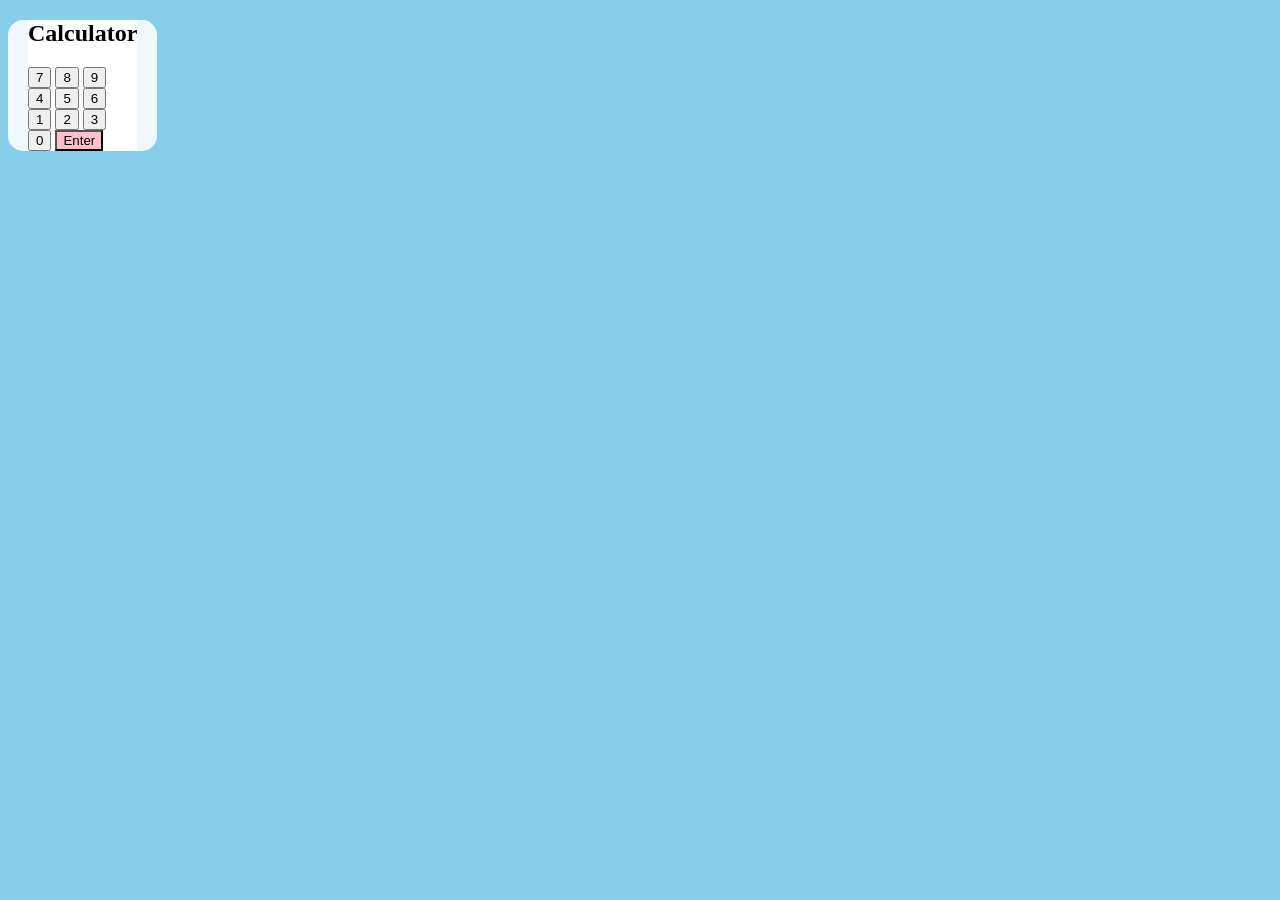
<file: index.html>
<!DOCTYPE html>
<html lang="en">
<head>
    <meta charset="UTF-8">
    <meta name="viewport" content="width=device-width, initial-scale=1.0">
    <link rel="stylesheet" href="style.css">
    <title>Document</title>
</head>
<body>
    <section>
        <div class="container">
    <h1>Calculator</h1>
    <button>7</button>
    <button>8</button>
    <button>9</button>
    <br>
    <button>4</button>
    <button>5</button>
    <button>6</button>
    <br>
    <button>1</button>
    <button>2</button>
    <button>3</button>
    <br>
    <button>0</button>
    <button class="enter-button">Enter</button>
        </div>
    </section>
</body>
</html>
</file>
<file: style.css>
.numberColor {
  margin: 20px 20px 0 0;
  border-radius: 20px;
  height: 60px;
  width: 60px;
  font-size: 18px;
  background-color: aliceblue;
}

h1 {
  text-align: center;
}

body {
  background-color: skyblue;
}

section {
  background-color: aliceblue;
  border-radius: 15px;
  padding: 0 20px;
  max-width: fit-content;
}

.container {
  background-color: white;
  margin-top: 10%;
}

.enter-button {
  width: auto;
  background-color: pink;
}

.container button {
  align-items: center;
}

button:hover {
  background-color: orange;
}
</file>
